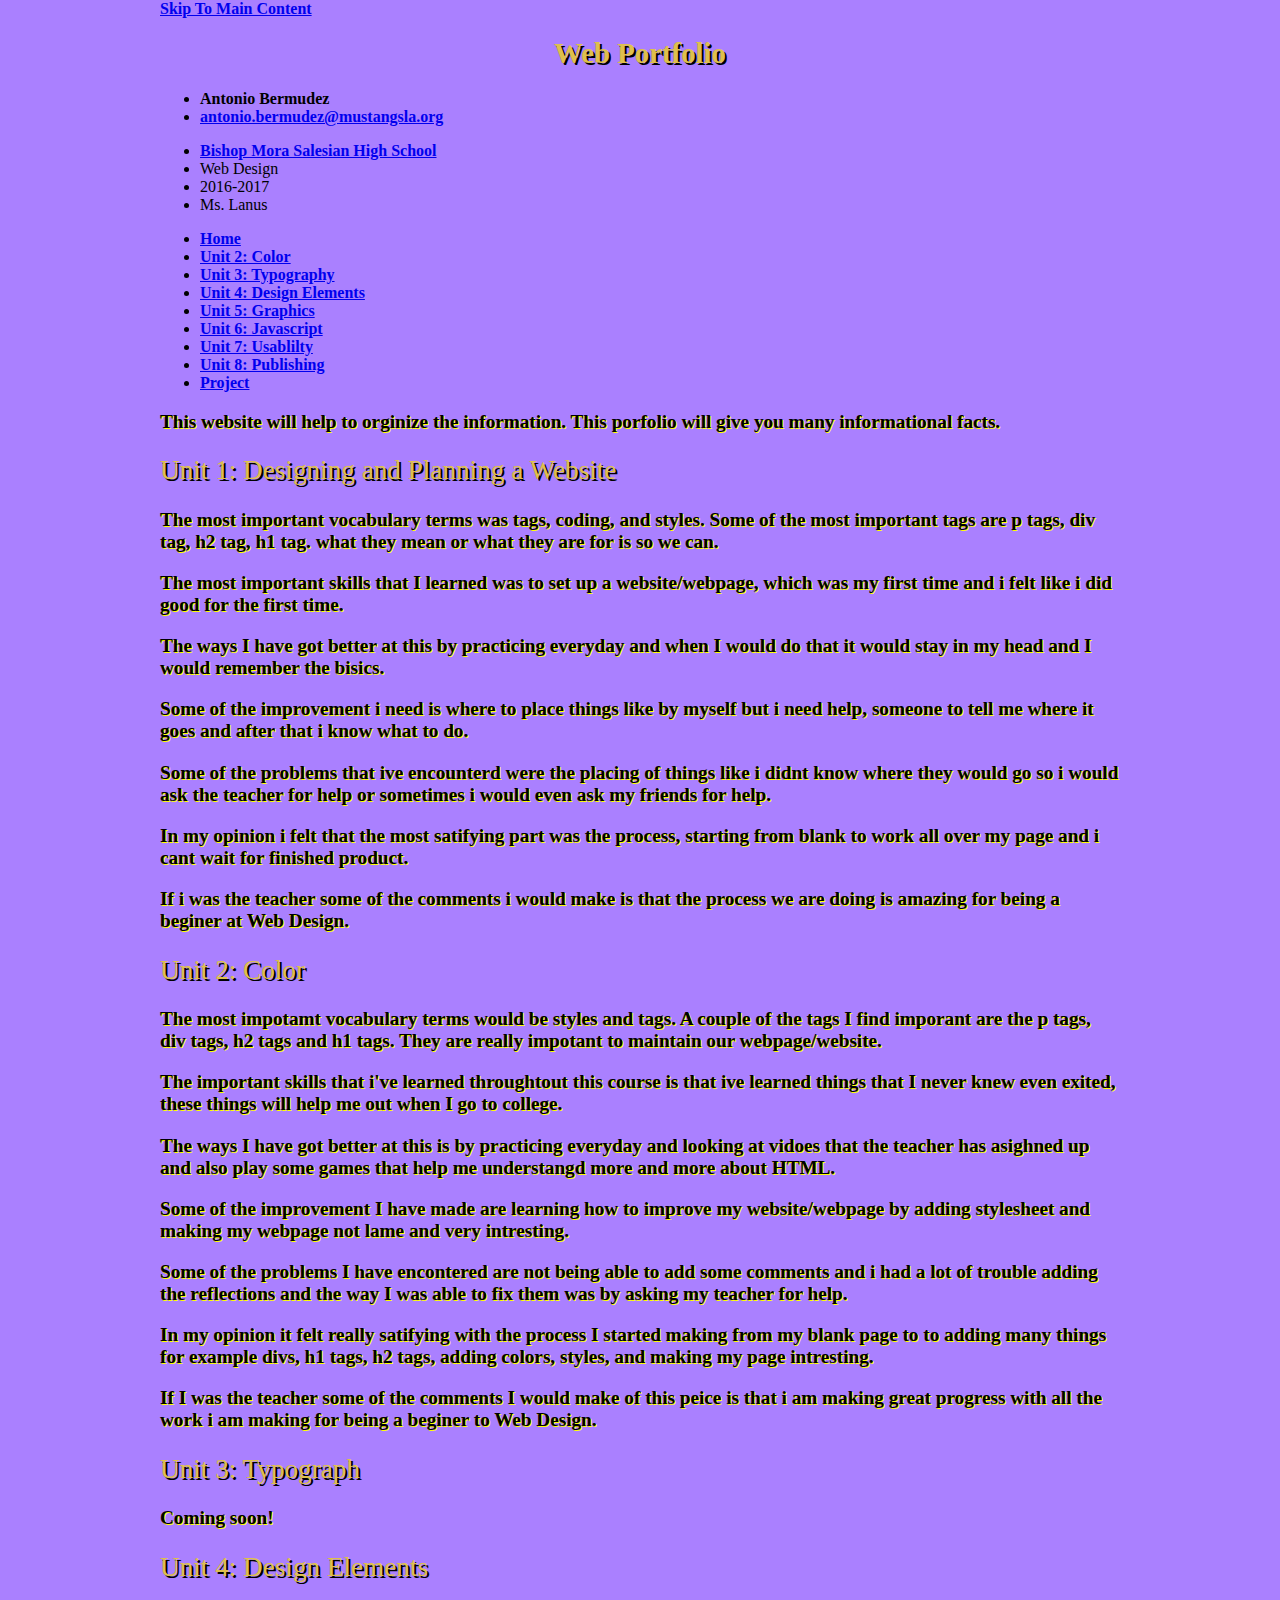
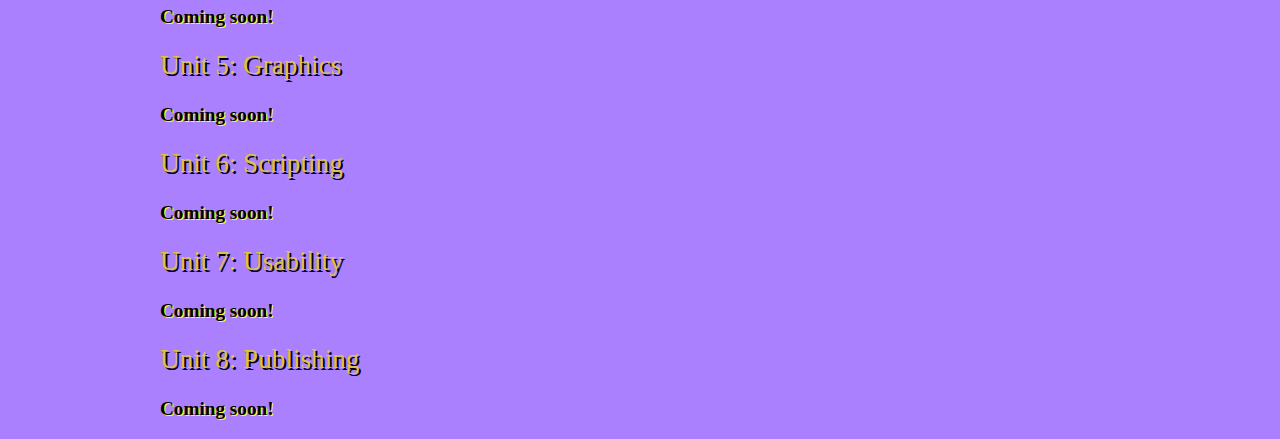
<file: index.html>
<!DOCTYPE html>
<html>

<head>
    <meta charest="utf-8">
    <title>Web Portfolio: Tony Bermudez</title>
    <link rel="stylesheet" href="styles/stylesheet.css">

</head>

<body>
    <div>
        <a href="#main">Skip To Main Content</a>
    </div>

    <h1>Web Portfolio</h1>

    <div>
        <ul>
            <li> <strong>Antonio Bermudez</strong></li>
            <li><a href="mailto:antonio.bermudez@mustangsla.org">antonio.bermudez@mustangsla.org</a></li>
        </ul>
    </div>

    <div>
        <ul>
            <li><a href="http://www.mustangsla.org/"><strong>Bishop Mora Salesian High School</strong></a></li>
            <li> Web Design </li>
            <li> 2016-2017 </li>
            <li> Ms. Lanus </li>
        </ul>
    </div>





        <nav>
            <ul>
                <li><a href="index.html"> Home</a></li>
                <li><a href="color.html">Unit 2: Color</a></li>
                <li><a href="typography.html">Unit 3: Typography</a></li>
                <li><a href="designelements.html">Unit 4: Design Elements</a></li>
                <li><a href="graphics.html">Unit 5: Graphics</a></li>
                <li><a href="scripting.html">Unit 6: Javascript</a></li>
                <li><a href="usability.html">Unit 7: Usablilty</a></li>
                <li><a href="publishing.html">Unit 8: Publishing</a></li>
                <li><a href="project.html"> Project </a></li>
            </ul>
        </nav>

    <main id="main">
            <p>This website will help to orginize the information. This porfolio will give you many informational facts.</p>

        <h2> Unit 1: Designing and Planning a Website</h2>
          <p>The most important vocabulary terms was tags, coding, and styles. Some of the most important tags are p tags, div tag, h2 tag, h1 tag. what they mean or what they are for is so we can.</p>
          <p>The most important skills that I learned was to set up a website/webpage, which was my first time and i felt like i did good for the first time.</p>
          <p>The ways I have got better at this by practicing everyday and when I would do that it would stay in my head and I would remember the bisics.</p>
          <p>Some of the improvement i need is where to place things like by myself but i need help, someone to tell me where it goes and after that i know what to do.</p>
          <p>Some of the problems that ive encounterd were the placing of things like i didnt know where they would go so i would ask the teacher for help or sometimes i would even ask my friends for help.</p>
          <p>In my opinion i felt that the most satifying part was the process, starting from blank to work all over my page and i cant wait for finished product.</p>
          <p>If i was the teacher some of the comments i would make is that the process we are doing is amazing for being a beginer at Web Design.</p>

        <h2> Unit 2: Color</h2>

          <p>The most impotamt vocabulary terms would be styles and tags. A couple of the tags I find imporant are the p tags, div tags, h2 tags and h1 tags. They are really impotant to maintain our webpage/website.</p>
          <p>The important skills that i've learned throughtout this course is that ive learned things that I never knew even exited, these things will help me out when I go to college.</p>
          <p>The ways I have got better at this is by practicing everyday and looking at vidoes that the teacher has asighned up and also play some games that help me understangd more and more about HTML.</p>
          <p>Some of the improvement I have made are learning how to improve my website/webpage by adding stylesheet and making my webpage not lame and very intresting.</p>
          <p>Some of the problems I have encontered are not being able to add some comments and i had a lot of trouble adding the reflections and the way I was able to fix them was by asking my teacher for help.</p>
          <p>In my opinion it felt really satifying with the process I started making from my blank page to to adding many things for example divs, h1 tags, h2 tags, adding colors, styles, and making my page intresting.</p>
          <p>If I was the teacher some of the comments I would make of this peice is that i am making great progress with all the work i am making for being a beginer to Web Design.</p>


        <h2> Unit 3: Typograph</h2>
        <p>Coming soon!</p>

        <h2> Unit 4: Design Elements</h2>
        <p>Coming soon!</p>

        <h2> Unit 5: Graphics</h2>
        <p>Coming soon!</p>

        <h2> Unit 6: Scripting</h2>
        <p>Coming soon!</p>

        <h2> Unit 7: Usability</h2>
        <p>Coming soon!</p>

        <h2> Unit 8: Publishing</h2>
        <p>Coming soon!</p>

    </main>
</body>

</html>
</file>
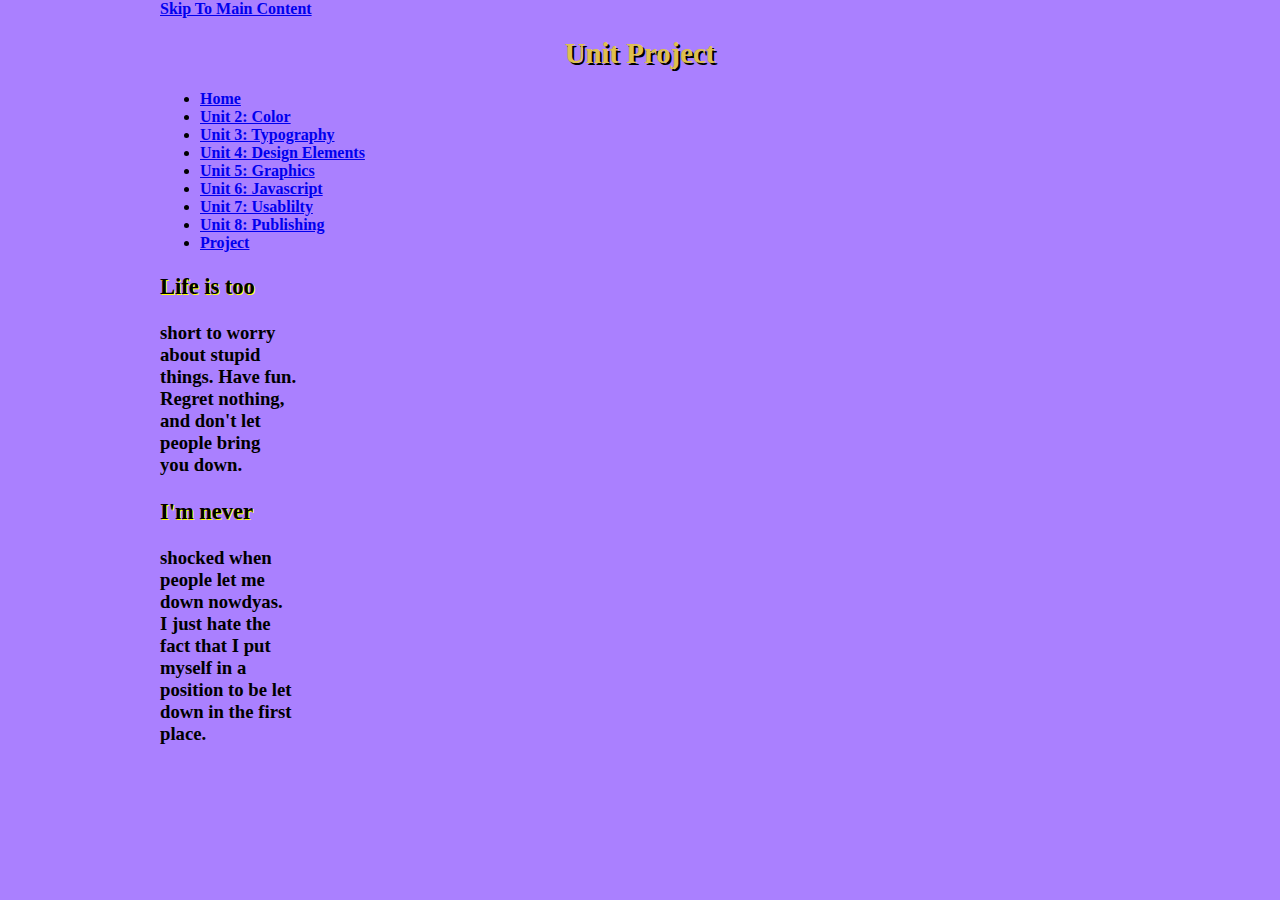
<file: project.html>
<html>
 <head>
   <meta charest="utf-8">
   <link rel="stylesheet" href="styles/stylesheet.css">
   <title>web Portfolio: project</title>
    <link type="text/css" rel="stylesheet" href="styles/stylesheet.css" media="screen">
 </head>
 <body>

   <div>
      <a href="#main">Skip To Main Content</a>
   </div>

<h1>Unit Project</h1>

   <nav>
     <ul>
       <li><a href="index.html"> Home</a></li>
       <li><a href="color.html">Unit 2: Color</a></li>
       <li><a href="typography.html">Unit 3: Typography</a></li>
       <li><a href="designelements.html">Unit 4: Design Elements</a></li>
       <li><a href="graphics.html">Unit 5: Graphics</a></li>
       <li><a href="scripting.html">Unit 6: Javascript</a></li>
       <li><a href="usability.html">Unit 7: Usablilty</a></li>
       <li><a href="publishing.html">Unit 8: Publishing</a></li>
       <li><a href="project.html"> Project </a></li>

     </ul>
   </nav>

   <main id="main">
      <h3>

        <p> Life is too<div>
            short to worry<div>
            about stupid<div>
            things. Have fun.<div>
            Regret nothing,<div>
            and don't let<div>
            people bring<div>
            you down.<div>
        </P>


        <p> I'm never<div>
            shocked when<div>
            people let me<div>
            down nowdyas.<div>
            I just hate the<div>
            fact that I put<div>
              myself in a<div>
            position to be let<div>
            down in the first<div>
            place.<div>



   </main>
  </body>
</html>
</file>
<file: styles/stylesheet.css>
/*
  COLOR SCHEME:
  * COLOR 1 -#DEC04D
  * COLOR 2 -#000000
  * COLOR 3 -yellow
  * COLOR 4 -#aa80ff
*/

body {
  font-size: 1em;
  font-weight: normal;
  font-family: arial, sans-serif;
  color: #000000; /* black */
  text-align: left;
  background-color:  #aa80ff;
  font-family: cursive;
  max-width: 75%;
  margin: 0 auto;
}
h1 {
  font-size: 1.8em;
  font-weight: bold;
  color: #DEC04D; /* blue */
  text-align: center;
  text-shadow: 2px 2px black;
}

h2 {
font-size: 1.7em;
font-weight: 200;
color: #DEC04D;
text-shadow: 2px 2px black;
}

a {
font-weight: bold;
}

li {

}

p {
  font-size: 1.2em;
  font-weight: 600;
  color: #000000;
  text-shadow: 1px 1px yellow;
}
</file>
